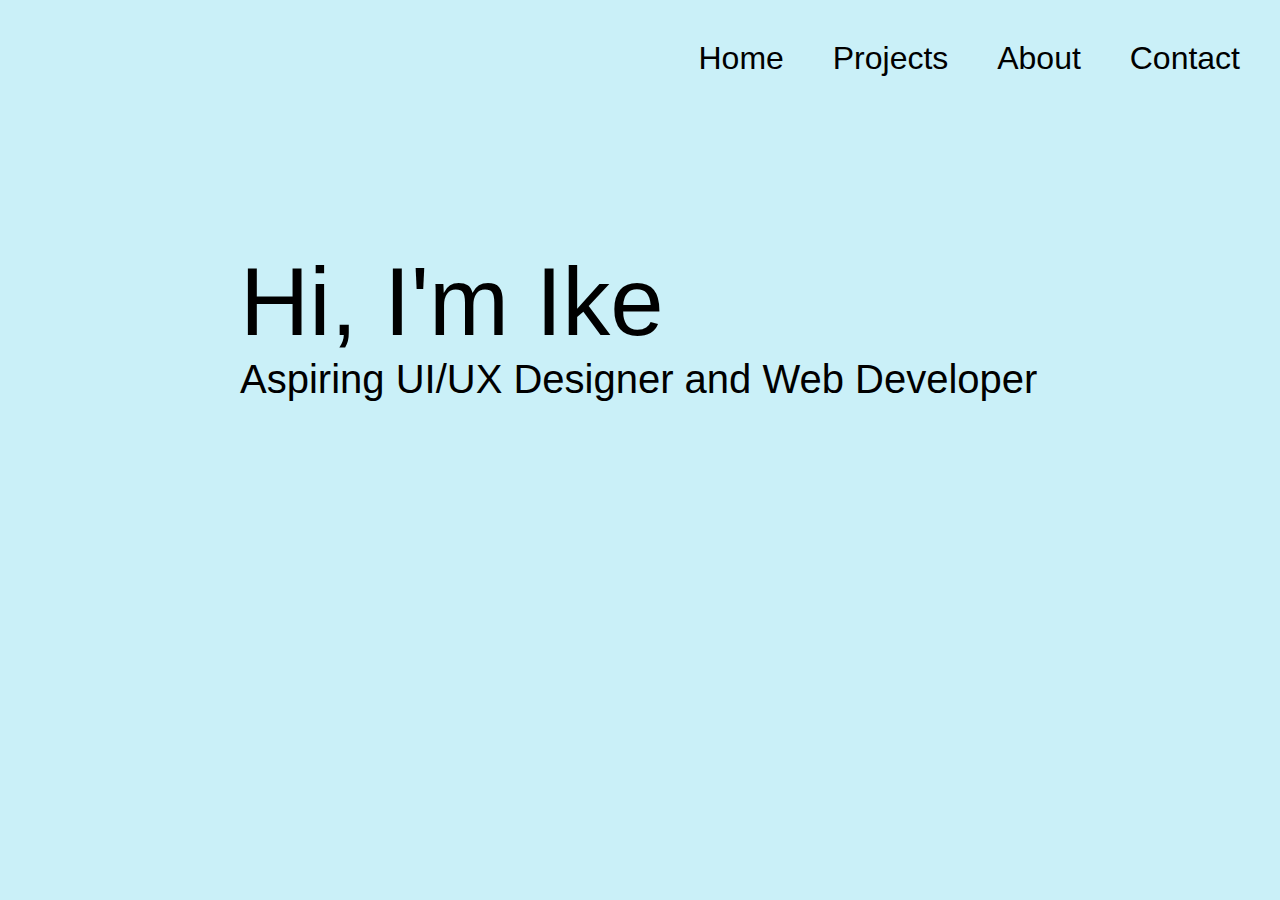
<file: index.html>
<!DOCTYPE html>
<html lang="en">
<head>
    <meta charset="UTF-8">
    <meta name="viewport" content="width=device-width, initial-scale=1.0">
    <link rel="stylesheet" href="style.css">
    <title>Home</title>
</head>
<body>
    <header>
        <ul>
            <li><a href="index.html">Home</a></li>
            <li><a href="projects.html">Projects</a></li>
            <li><a href="about.html">About</a></li>
            <li><a href="contact.html">Contact</a></li>
        </ul>
    </header>
    <h1 class="Introduction">Hi, I'm Ike</h1>
    <h2 class="Introduction2">Aspiring UI/UX Designer and Web Developer</h2>
    
</body>
</html>
</file>
<file: style.css>
body {
    background-color: #CAF0F8;
    font-family: 'Lucida Sans', 'Lucida Sans Regular', 'Lucida Grande', 'Lucida Sans Unicode', Geneva, Verdana, sans-serif;
    margin: 10px;
    border: 10px;
    padding: 10px;
}

header h1 {
  margin: 0;
}

header ul {
  list-style-type: none;
  margin: 0;
  padding: 0;
  text-align: right;
  font-size: 32px;
}

header ul li {
  display: inline-block;
  padding: 20px;
}

header a {
  color: black;
  text-decoration: none;
}

.Introduction {
    display: flex;
    font-size: 96px;
    font-weight: 450;
    margin-left: 220px;
    margin-top: 150px;
    margin-bottom: 0px;
}

.Introduction2 {
    display: flex;
    font-size: 40px;
    font-weight: 400;
    margin-left: 220px;
    margin-top: 0px;
}

.Work {
  color:black;
  display:flex;
  font-size: 30px;
  font-weight: 300;
  margin-left: 220px;
  margin-top: 80px;
  text-decoration: underline;
}

.Selected {
  text-decoration: underline;
}

.Arrow {
  display: flex;
  width: 35px;
  margin-left: 10px;
  margin-top: 81px;
}

.WorkContainer {
  display:flex;
  flex-wrap: wrap;
}

.SpartanFit {
  margin-left: 30px;
  margin-top: 30px;
  width: 708px;
  border-radius: 20px;
}

.LuckyTunes {
  width: 567px;
  border-radius: 20px;
  margin-left: 50px;
}

.Logo {
  position: absolute;
  top: 18px;
  left: 27px;
  width: 70px;
}

.Projects {
  display: flex;
  font-size: 64px;
  margin-top: 0;
  margin-left: 220px;
  font-weight: 400;
}

.SpartanFitProject {
  display: flex;
  font-size: 40px;
  margin-left: 45px;
  font-weight: 100;
  text-decoration: underline;
}

.SpartanFitDesc {
  display: flex;
  font-size: 24px;
  margin-left: 45px;
  font-weight: lighter;
  margin-top: 0px;
}

.SpartanFitProjectImage {
  display: flex;
  width: 625px;
  margin-left: 120px;
  border-radius: 20px;
}

.Container1 {
  display: flex;
  flex-wrap: wrap;
}

.LuckyTunesProject {
  display: flex;
  font-size: 40px;
  margin-left: 45px;
  font-weight: 100;
  text-decoration: underline;
}


.LuckyTunesDesc{
  display: flex;
  font-size: 24px;
  margin-left: 45px;
  font-weight: lighter;
  margin-top: 0px;
}

.LuckyTunesProjectImage {
  display: flex;
  width: 500px;
  border-radius: 20px;
  margin-left: 280px;
}

.Container2 {
  display: flex;
  flex-wrap: wrap;
}

.AboutMe {
  display: flex;
  font-size: 64px;
  margin-top: 0;
  margin-left: 200px;
  font-weight: 400;  
}

.Bio {
  display: flex;
  font-size: 28px;
  margin-top: 100px;
  margin-left: 70px;
  font-weight: lighter;
}

.BioPhoto {
  display: flex;
  width: 459px;
  border-radius: 20px;
  margin-left: 100px;
}

.AboutContainer {
  display: flex;
  flex-wrap: wrap;
}

.Contact {
  display: flex;
  font-size: 64px;
  margin-top: 0;
  margin-left: 220px;
  font-weight: 400;  
}

.SayHi {
  display: flex;
  font-size: 48px;
  margin-left: 650px;
  margin-top: 100px;
  font-weight: 100;
}

.SendEmail {
  display: flex;
  font-size: 36px;
  margin-top: 30px;
  margin-left: 20px;
  color: black;
}

.EmailVector {
  display: flex;
  width: 50px;
  margin-left: 545px;
  margin-top: 30px;
}

.EmailContainer {
  display: flex;
  flex-wrap: wrap;
}

.LinkedInLogo {
  display: flex;
  width: 50px;
  margin-left: 545px;
  margin-top: 30px;
} 

.LinkedInLink {
  display: flex;
  font-size: 36px;
  margin-top: 30px;
  margin-left: 20px;
  color: black;
}

.LinkedInContainer {
  display: flex;
  flex-wrap: wrap;
}

.SFLink {
  color:black;
  display:flex;
  font-size: 24px;
  font-weight: 300;
  margin-left: 950px;
  margin-top: 40px;
  text-decoration: underline; 
}

.ArrowSF {
  display: flex;
  width: 30px;
  margin-left: 10px;
  margin-top: 40px;
}

.SFContainer {
  display: flex;
  flex-wrap: wrap;
}

.LTLink {
  color:black;
  display:flex;
  font-size: 24px;
  font-weight: 300;
  margin-left: 950px;
  margin-top: 40px;
  text-decoration: underline; 
}

.ArrowLT{
  display: flex;
  width: 30px;
  margin-left: 10px;
  margin-top: 40px; 
}

.LTContainer {
  display: flex;
  flex-wrap: wrap;
}

/* Responsive design for mobile devices */
@media (max-width: 768px) {

  body {
    margin: 10px;
    padding: 10px;
  }

  header ul {
    text-align: center;
    font-size: 20px;
  }

  header ul li {
    padding: 10px;
  }

  .Logo {
    width: 50px;
    left: 10px;
    top: 10px;
  }

  .Introduction,
  .Introduction2,
  .Work,
  .Projects,
  .AboutMe,
  .Contact {
    margin-left: 0;
    text-align: center;
  }

  .Introduction {
    font-size: 48px;
    margin-top: 80px;
  }

  .Introduction2 {
    font-size: 24px;
  }

  .Projects,
  .AboutMe,
  .Contact {
    font-size: 36px;
  }

  .WorkContainer,
  .AboutContainer,
  .Container1,
  .Container2,
  .EmailContainer,
  .LinkedInContainer {
    flex-direction: column;
    align-items: center;
  }

  img {
    max-width: 100%;
    height: auto;
    margin-left: 0;
  }

  .Bio {
    margin: 20px 0;
    font-size: 20px;
    text-align: center;
  }

  .SpartanFitDesc,
  .LuckyTunesDesc {
    margin-left: 0;
    text-align: center;
    font-size: 18px;
  }

  .SFLink,
  .LTLink,
  .ArrowSF,
  .ArrowLT {
    margin-left: 0;
    margin-top: 20px;
  }

  .SayHi {
    margin-left: 0;
    font-size: 32px;
    text-align: center;
  }

  .EmailVector,
  .LinkedInLogo {
    margin-left: 0;
  }

  .SendEmail,
  .LinkedInLink {
    margin-left: 0;
    font-size: 24px;
    text-align: center;
  }

  .WorkContainer {
    flex-direction: row;
    justify-content: center;
    align-items: center;
    gap: 10px;
    margin-left: 0;
    margin-top: 40px;
  }

  .Work {
    margin: 0;
    font-size: 24px;
    text-align: center;
  }

  .Arrow {
    width: 28px;
    margin: 0;
  }
}
</file>
